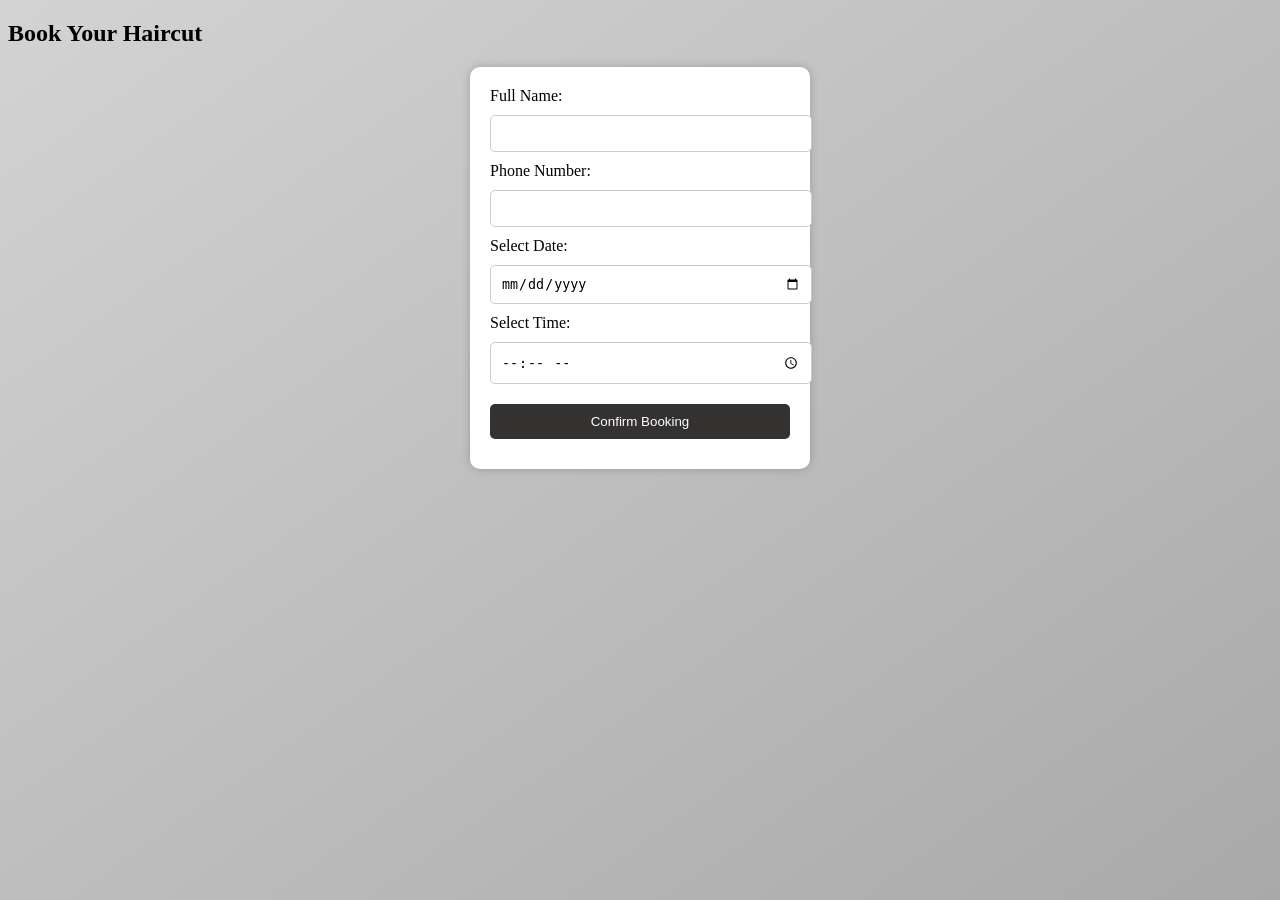
<file: book_haircut_men.html>
<!DOCTYPE html>
 <html lang="en">
 <head>
     <meta charset="UTF-8">
     <meta name="viewport" content="width=device-width, initial-scale=1.0">
     <title>Book a Haircut | Handy Homes</title>
     <style>
         body {
             background: linear-gradient(to bottom right, #d3d3d3, #a9a9a9);
             background-repeat: no-repeat;
             background-attachment: fixed;
         }
         .booking-form {
             background: white;
             padding: 20px;
             border-radius: 10px;
             width: 300px;
             margin: auto;
             box-shadow: 0px 0px 10px rgba(0, 0, 0, 0.2);
         }
         input, select, button {
             width: 100%;
             padding: 10px;
             margin: 10px 0;
             border: 1px solid #ccc;
             border-radius: 5px;
         }
         button {
             background-color: #343131;
             color: white;
             border: none;
             cursor: pointer;
         }
         button:hover {
             background-color: #1d1c1c;
         }
     </style>
 </head>
 <body>
 
     <h2>Book Your Haircut</h2>
     <div class="booking-form">
         <form action="submit-booking.html" method="POST">
             <label for="name">Full Name:</label>
             <input type="text" id="name" name="name" required>
 
             <label for="phone">Phone Number:</label>
             <input type="tel" id="phone" name="phone" required>
 
             <label for="date">Select Date:</label>
             <input type="date" id="date" name="date" required>
 
             <label for="time">Select Time:</label>
             <input type="time" id="time" name="time" required>
 
             <button type="submit">Confirm Booking</button>
         </form>
     </div>
 
 </body>
 </html>
</file>
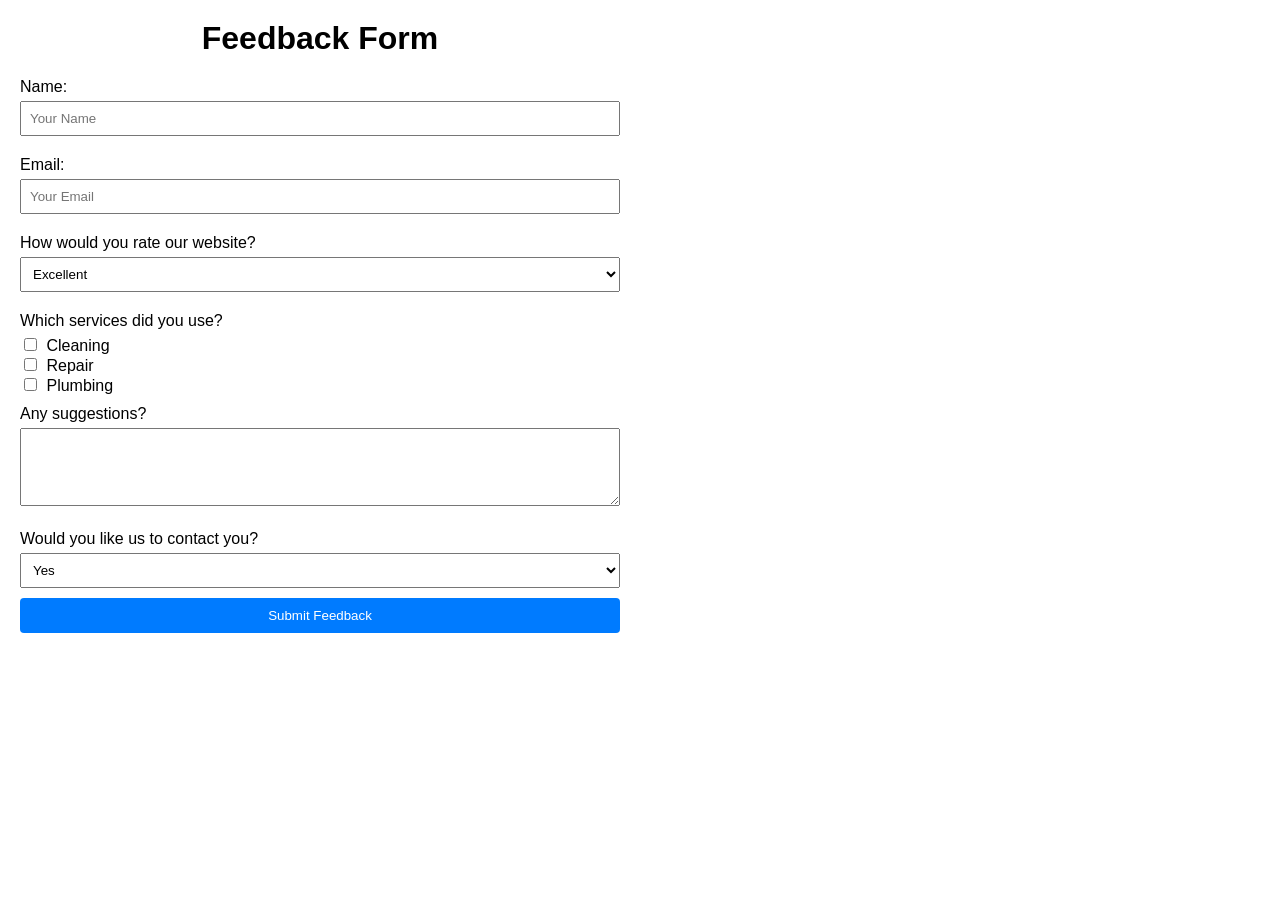
<file: feedback_style.html>
<!DOCTYPE html>
<html>
<head>
  <title>Full-Page Feedback Form</title>
  <style>
    /* Reset default browser margins and padding */
    html, body {
      margin: 0;
      padding: 0;
      height: 100%;
      font-family: Arial, sans-serif;
    }

    /* Full width and height */
    .container {
      display: flex;
      flex-direction: column;
      justify-content: center; /* Vertically center */
      height: 10vh; /* Full viewport height */
      width: 50vw;  /* Full viewport width */
      background-color: #f5f5f5;
    }

    /* Full-width form */
    .feedback-form {
      background: #ffffff;
      padding: 20px;
      width: 100%; /* Stretch fully from left to right */
      height: 100%; /* Make form take full height */
      box-sizing: border-box;
    }

    .feedback-form h1 {
      text-align: center;
      margin-top: 0;
    }

    .feedback-form label {
      display: block;
      margin: 10px 0 5px;
    }

    .feedback-form input[type="text"],
    .feedback-form input[type="email"],
    .feedback-form select,
    .feedback-form textarea {
      width: 100%;
      padding: 8px;
      margin-bottom: 10px;
      box-sizing: border-box;
    }

    .feedback-form input[type="checkbox"] {
      margin-right: 5px;
    }

    .feedback-form button {
      cursor: pointer;
      padding: 10px 15px;
      background-color: #007BFF;
      border: none;
      border-radius: 4px;
      color: #fff;
      width: 100%;
    }

    .feedback-form button:hover {
      background-color: #0056b3;
    }

  </style>
</head>
<body>
  <div class="container">
    <form class="feedback-form">
      <h1>Feedback Form</h1>

      <label for="name">Name:</label>
      <input type="text" id="name" name="name" placeholder="Your Name">

      <label for="email">Email:</label>
      <input type="email" id="email" name="email" placeholder="Your Email">

      <label for="rating">How would you rate our website?</label>
      <select id="rating" name="rating">
        <option>Excellent</option>
        <option>Good</option>
        <option>Average</option>
        <option>Poor</option>
      </select>

      <label>Which services did you use?</label>
      <div>
        <input type="checkbox" id="cleaning" name="service" value="cleaning">
        <label for="cleaning" style="display:inline;">Cleaning</label>
      </div>
      <div>
        <input type="checkbox" id="repair" name="service" value="repair">
        <label for="repair" style="display:inline;">Repair</label>
      </div>
      <div>
        <input type="checkbox" id="plumbing" name="service" value="plumbing">
        <label for="plumbing" style="display:inline;">Plumbing</label>
      </div>

      <label for="suggestions">Any suggestions?</label>
      <textarea id="suggestions" name="suggestions" rows="4"></textarea>

      <label for="contact">Would you like us to contact you?</label>
      <select id="contact" name="contact">
        <option>Yes</option>
        <option>No</option>
      </select>

      <button type="submit">Submit Feedback</button>
    </form>
  </div>
</body>
</html>
</file>
